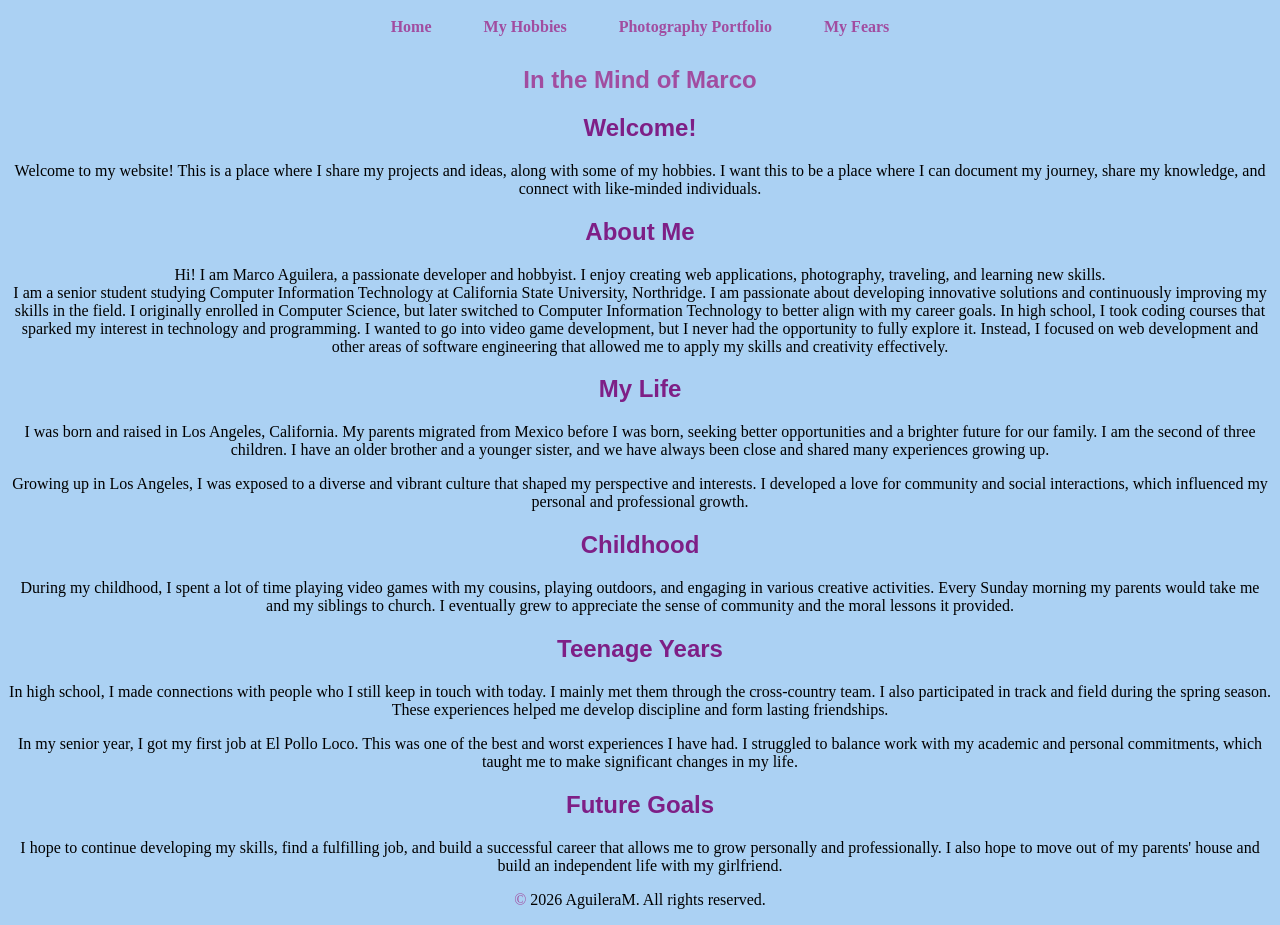
<file: index.html>
<!DOCTYPE html>
<html lang="en">
<head>
    <meta charset="UTF-8">
    <title>In the Mind of Marco</title>
    <link rel="stylesheet" href="styles.css">
</head>
<!-- Body content starts here  -->
<body>
<!-- Give Aria-roles to the main structural elements for accessibility -->
    <header role="banner">
        <nav role="navigation" aria-label="Main navigation">
            <ul>
                <li><a href="index.html" title="In the Mind of Marco">Home</a></li>
                <li><a href="hobbies.html" title="My hobbies">My Hobbies</a></li>
                <li><a href="portfolio.html" title="Photography portfolio">Photography Portfolio</a></li>
                <li><a href="myfears.html" title="My Fears">My Fears</a></li>
            </ul>
        </nav>
    </header>
    <main role="main">
        <section id="welcome" aria-labelledby="welcome-heading">
            <h1 id="welcome-heading">In the Mind of Marco</h1>
            <h2>Welcome!</h2>
            <p>Welcome to my website! This is a place where I share my projects and ideas, along with some of my hobbies. I want this to be a place where I can document my journey, share my knowledge, and connect with like-minded individuals.</p>
        </section>

        <!-- About me section -->
        <section id="about-me" aria-labelledby="about-me-heading">
            <h2 id="about-me-heading">About Me</h2>
        <p> Hi! I am Marco Aguilera, a passionate developer and hobbyist. I enjoy creating web applications, photography, traveling, and learning new skills.
            <br>
            I am a senior student studying Computer Information Technology at California State University, Northridge. I am passionate about developing innovative solutions and continuously improving my skills in the field.
            I originally enrolled in Computer Science, but later switched to Computer Information Technology to better align with my career goals. In high school, I took coding courses that sparked my interest in technology and programming. I wanted to go into video game development, but I never had the opportunity to fully explore it. Instead, I focused on web development and other areas of software engineering that allowed me to apply my skills and creativity effectively.
        </p>
        </section>
        <!-- My life section -->
        <section id="my-life" aria-labelledby="my-life-heading">
            <h2 id="my-life-heading">My Life</h2>
            <p>I was born and raised in Los Angeles, California. My parents migrated from Mexico before I was born, seeking better opportunities and a brighter future for our family. I am the second of three children. I have an older brother and a younger sister, and we have always been close and shared many experiences growing up.</p>
            <!-- Start of new idea, create a paragraph about growing up in Los Angeles -->
            <p>Growing up in Los Angeles, I was exposed to a diverse and vibrant culture that shaped my perspective and interests. I developed a love for community and social interactions, which influenced my personal and professional growth.</p>
        </section>
        <!-- Childhood section -->
        <section id="childhood" aria-labelledby="childhood-heading">
            <h2 id="childhood-heading">Childhood</h2>
            <p>During my childhood, I spent a lot of time playing video games with my cousins, playing outdoors, and engaging in various creative activities. Every Sunday morning my parents would take me and my siblings to church. I eventually grew to appreciate the sense of community and the moral lessons it provided.</p>
        </section>
        <!-- Teenage years section -->
        <section id="teenage-years" aria-labelledby="teenage-years-heading">
            <h2 id="teenage-years-heading">Teenage Years</h2>
            <p>In high school, I made connections with people who I still keep in touch with today. I mainly met them through the cross-country team. I also participated in track and field during the spring season. These experiences helped me develop discipline and form lasting friendships.</p>
            <p>In my senior year, I got my first job at El Pollo Loco. This was one of the best and worst experiences I have had. I struggled to balance work with my academic and personal commitments, which taught me to make significant changes in my life.</p>
        </section>
        <!-- Future goals section -->
        <section id="future-goals" aria-labelledby="future-goals-heading">
            <h2 id="future-goals-heading">Future Goals</h2>
            <p>I hope to continue developing my skills, find a fulfilling job, and build a successful career that allows me to grow personally and professionally. I also hope to move out of my parents' house and build an independent life with my girlfriend.</p>
        </section>
    </main>
        <footer role="contentinfo">
            <p>
                <!-- Use the span with the copyright class for the copyright symbol -->
                <span class="copyright">&copy;</span> 2026 AguileraM. All rights reserved.</p>
        </footer>
</body>
</html>
</file>
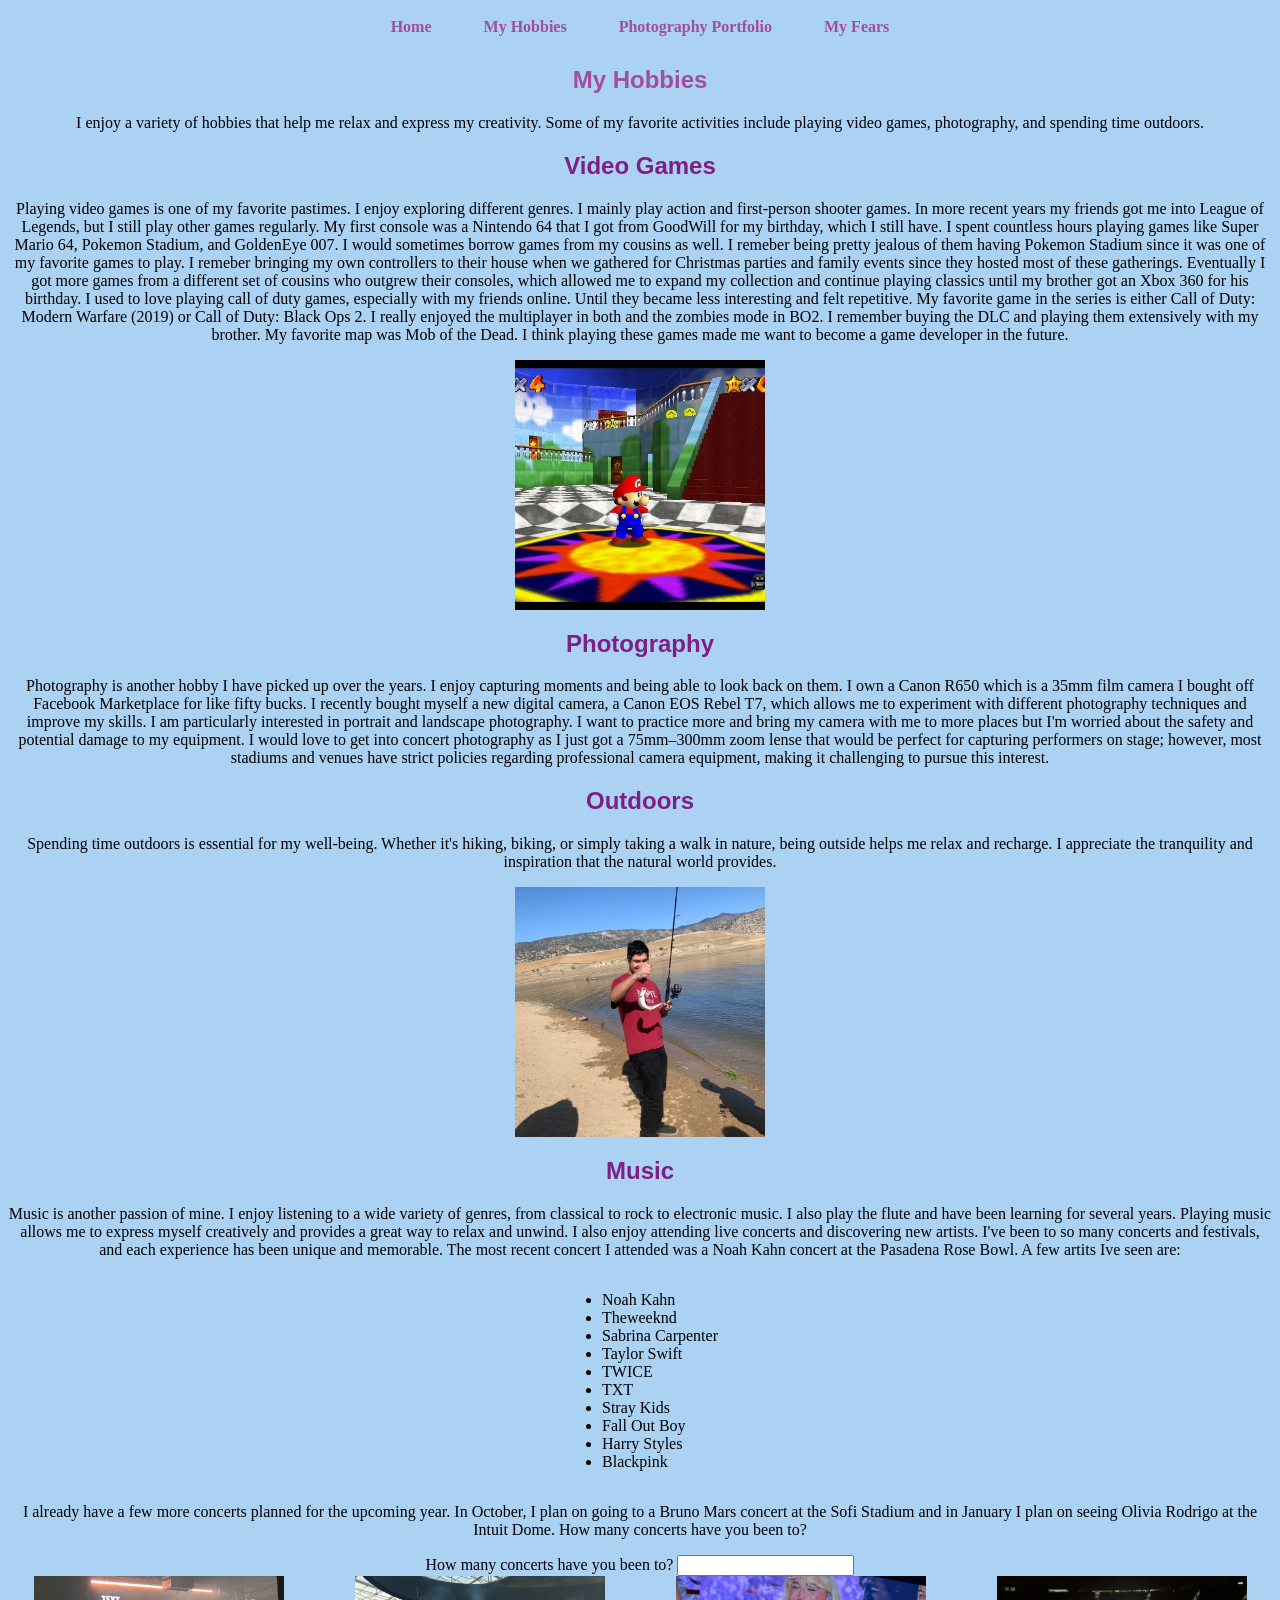
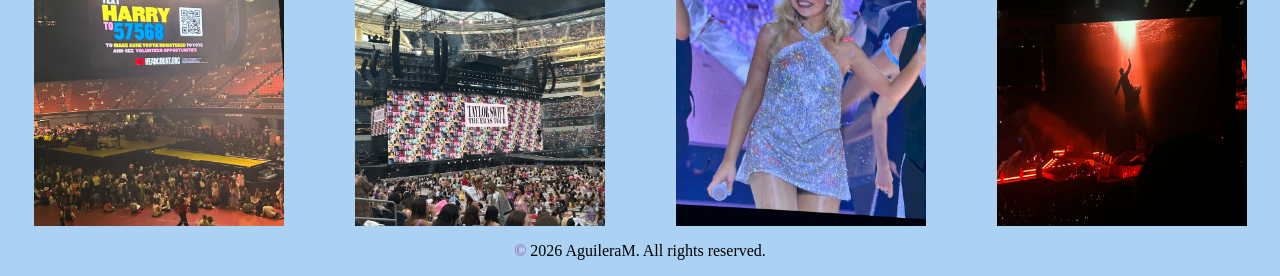
<file: hobbies.html>
<!DOCTYPE html>
<html lang="en">
<head>
    <meta charset="UTF-8">
    <title>My Hobbies</title>
    <link rel="stylesheet" href="styles.css">
</head>
<body>
    <header role="banner">
        <nav role="navigation" aria-label="Main navigation">
            <ul>
                <li><a href="index.html" title="In The Mind of Marco">Home</a></li>
                <li><a href="hobbies.html" title="My Hobbies">My Hobbies</a></li>
                <li><a href="portfolio.html" title="Photography Portfolio">Photography Portfolio</a></li>
                <li><a href="myfears.html" title="My Fears">My Fears</a></li>
            </ul>
        </nav>
    </header>
    <main role="main">
    <!-- Start of hobbies section -->
<section id="hobbies">
    <h1>My Hobbies</h1>
    <p>
        I enjoy a variety of hobbies that help me relax and express my creativity. Some of my favorite activities include playing video games, photography, and spending time outdoors.
    </p>
</section>

<h2>Video Games</h2>
<!-- Stop translation software from translating this section -->
<p translate="no">
    Playing video games is one of my favorite pastimes. I enjoy exploring different genres. I mainly play action and first-person shooter games. In more recent years my friends got me into League of Legends, but I still play other games regularly. 
    My first console was a Nintendo 64 that I got from GoodWill for my birthday, which I still have. I spent countless hours playing games like Super Mario 64, Pokemon Stadium, and GoldenEye 007. I would sometimes borrow games from my cousins as well. I remeber being pretty jealous of them having Pokemon Stadium since it was one of my favorite games to play. I remeber bringing my own controllers to their house when we gathered for Christmas parties and family events since they hosted most of these gatherings. Eventually I got more games from a different set of cousins who outgrew their consoles, which allowed me to expand my collection and continue playing classics until my brother got an Xbox 360 for his birthday.
    I used to love playing call of duty games, especially with my friends online. Until they became less interesting and felt repetitive. My favorite game in the series is either Call of Duty: Modern Warfare (2019) or Call of Duty: Black Ops 2. I really enjoyed the multiplayer in both and the zombies mode in BO2. I remember buying the DLC and playing them extensively with my brother. My favorite map was Mob of the Dead. I think playing these games made me want to become a game developer in the future.
</p>
<img class="photo" src="images/smario.jpg" alt="Screenshot of Super Mario 64 on the Nintendo 64.">

<h2>Photography</h2>
<p>
    Photography is another hobby I have picked up over the years. I enjoy capturing moments and being able to look back on them. I own a Canon R650 which is a 35mm film camera I bought off Facebook Marketplace for like fifty bucks. I recently bought myself a new digital camera, a Canon EOS Rebel T7, which allows me to experiment with different photography techniques and improve my skills. I am particularly interested in portrait and landscape photography. I want to practice more and bring my camera with me to more places but I'm worried about the safety and potential damage to my equipment. I would love to get into concert photography as I just got a 75mm&ndash;300mm zoom lense that would be perfect for capturing performers on stage; however, most stadiums and venues have strict policies regarding professional camera equipment, making it challenging to pursue this interest.
</p>

<h2>Outdoors</h2>
<p>
    Spending time outdoors is essential for my well-being. Whether it's hiking, biking, or simply taking a walk in nature, being outside helps me relax and recharge. I appreciate the tranquility and inspiration that the natural world provides.
</p>
<img class="photo" src="images/fishing.jpeg" alt="Fishing outdoors at Lake Isabella.">

<h2>Music</h2>
<p translate="yes">
    Music is another passion of mine. I enjoy listening to a wide variety of genres, from classical to rock to electronic music. I also play the flute and have been learning for several years. Playing music allows me to express myself creatively and provides a great way to relax and unwind. I also enjoy attending live concerts and discovering new artists. I've been to so many concerts and festivals, and each experience has been unique and memorable. The most recent concert I attended was a Noah Kahn concert at the Pasadena Rose Bowl. A few artits Ive seen are:
    <ul>
        <li>Noah Kahn</li>
        <li>Theweeknd</li>
        <li>Sabrina Carpenter</li>
        <li>Taylor Swift</li>
        <li>TWICE</li>
        <li>TXT</li>
        <li>Stray Kids</li>
        <li>Fall Out Boy</li>
        <li>Harry Styles</li>
        <li>Blackpink</li>
    </ul>
    </p>
   <p>I already have a few more concerts planned for the upcoming year. In October, I plan on going to a Bruno Mars concert at the Sofi Stadium and in January I plan on seeing Olivia Rodrigo at the Intuit Dome. How many concerts have you been to?
</p>
<!-- Input for number of concerts attended -->
<label for="concerts">
    How many concerts have you been to?
</label>
<!-- Input field for number of concerts attended only takes numeric values to avoid invalid input -->
<input type="number"
       id="concerts"
       name="concerts"
       inputmode="numeric"
       min="0">

<div class="image-row">
    <img class="photo" src="images/harry.jpeg" alt="Attending a live music concert for Harry Styles.">
    <img class="photo" src="images/taylor.jpeg" alt="Attending a live music concert for Taylor Swift.">
    <img class="photo" src="images/sabrina.jpeg" alt="Attending a live music concert for Sabrina Carpenter.">
    <img class="photo" src="images/theweeknd.jpeg" alt="Attending a live music concert for The Weeknd.">
</div>

    </main>
    <footer role="contentinfo">
        <p>
            <!-- Use the span with the copyright class for the copyright symbol -->
            <span class="copyright">&copy;</span> 2026 AguileraM. All rights reserved.</p>
    </footer>
</body>
</html>
</file>
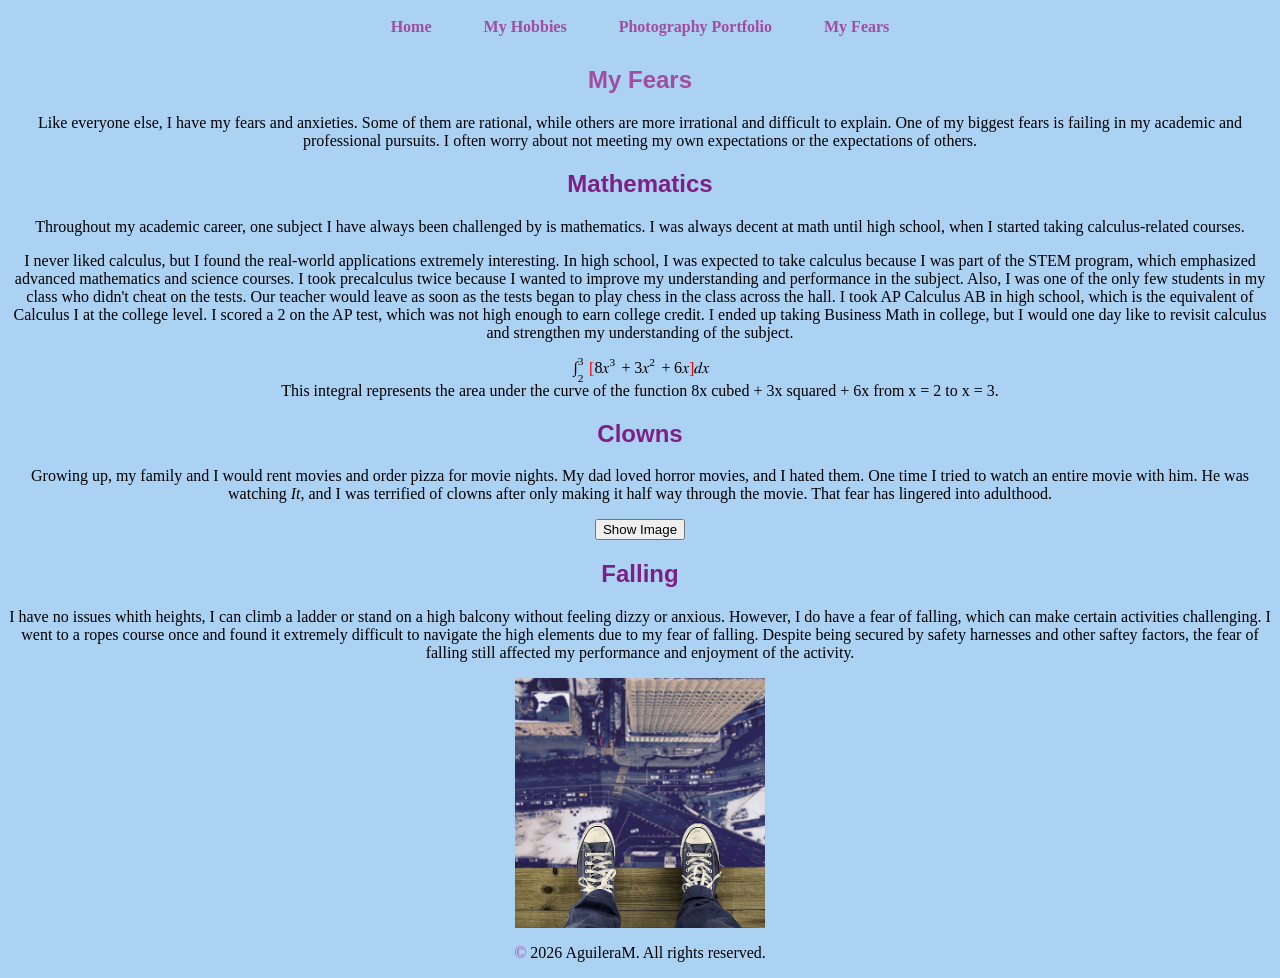
<file: myfears.html>
<!DOCTYPE html>
<html lang="en">
<head>
    <meta charset="UTF-8">
    <title>My Fears</title>
    <link rel="stylesheet" href="styles.css">
</head>

<body>
    <header role="banner">
        <nav role="navigation" aria-label="Main navigation">
            <ul>
                <li><a href="index.html" title="In the Mind of Marco">Home</a></li>
                <li><a href="hobbies.html" title="My hobbies">My Hobbies</a></li>
                <li><a href="portfolio.html" title="Photography portfolio">Photography Portfolio</a></li>
                <li><a href="myfears.html" title="My fears" aria-current="page">My Fears</a></li>
            </ul>
        </nav>
    </header>

    <main role="main">
        <section id="fears" aria-labelledby="fears-heading">
            <h1 id="fears-heading">My Fears</h1>
            <p>
                Like everyone else, I have my fears and anxieties. Some of them are rational, while others are more irrational and difficult to explain.
                One of my biggest fears is failing in my academic and professional pursuits. I often worry about not meeting my own expectations or the expectations of others.
            </p>
        </section>
            <section id="mathematics" aria-labelledby="mathematics-heading">
                <h2 id="mathematics-heading">Mathematics</h2>
                <p>
                    Throughout my academic career, one subject I have always been
                    challenged by is mathematics. I was always decent at math until
                    high school, when I started taking calculus-related courses.
                </p>
                <p>
                    I never liked calculus, but I found the real-world applications
                    extremely interesting. In high school, I was expected to take
                    calculus because I was part of the STEM program, which emphasized
                    advanced mathematics and science courses. I took precalculus twice
                    because I wanted to improve my understanding and performance in
                    the subject. Also, I was one of the only few students in my class who
                    didn't cheat on the tests. Our teacher would leave as soon as the tests began
                    to play chess in the class across the hall.
                    I took AP Calculus AB in high school, which is the equivalent of
                    Calculus I at the college level. I scored a 2 on the AP test,
                    which was not high enough to earn college credit. I ended up taking
                    Business Math in college, but I would one day like to revisit
                    calculus and strengthen my understanding of the subject.
                </p>

                <math
                    display="block"
                    aria-label="The integral from 2 to 3 of 8 x cubed plus 3 x squared plus 6 x d x">
                    <msubsup>
                        <mo>&#x222B;</mo>
                        <mn>2</mn>
                        <mn>3</mn>
                    </msubsup>
                    <mo class="bracket">[</mo>
                    <mn>8</mn>
                    <msup>
                        <mi>x</mi>
                        <mn>3</mn>
                    </msup>
                    <mo>+</mo>
                    <mn>3</mn>
                    <msup>
                        <mi>x</mi>
                        <mn>2</mn>
                    </msup>
                    <mo>+</mo>
                    <mn>6</mn>
                    <mi>x</mi>
                    <mo class="bracket">]</mo>
                    <mi>d</mi>
                    <mi>x</mi>
                </math>
                <!--Use this span to explain the integral above as a caption-->
                <span>This integral represents the area under the curve of the function 8x cubed + 3x squared + 6x from x = 2 to x = 3.</span>
            </section>

            <section id="clowns" aria-labelledby="clowns-heading">
                <h2 id="clowns-heading">Clowns</h2>
                <p>
                    Growing up, my family and I would rent movies and order pizza
                    for movie nights. My dad loved horror movies, and I hated them.
                    One time I tried to watch an entire movie with him. He was
                    watching <em>It</em>, and I was terrified of clowns after only making it half way through the movie. That
                    fear has lingered into adulthood.
                </p>

                <!-- Button to toggle clown image -->
                 <!-- Giving the button an id to make it accesable for the script below along with aria attributes -->
 <button type="button"
        id="imageButton"
        aria-controls="clownImage"
        aria-expanded="false">
    Show Image
</button>

<img id="clownImage"
     src="images/clown.jpg"
     alt="Clown"
     hidden>


            </section>
        <!-- End of clowns section -->
            <section id="falling" aria-labelledby="falling-heading">
                <h2 id="falling-heading">Falling</h2>
                <p>
                    I have no issues whith heights, I can climb a ladder or stand on a high balcony without feeling dizzy or anxious. However, I do have a fear of falling, which can make certain activities challenging. I went to a ropes course once and found it extremely difficult to navigate the high elements due to my fear of falling. Despite being secured by safety harnesses and other saftey factors, the fear of falling still affected my performance and enjoyment of the activity.
                </p>
                <img class="photo" src="images/heights.jpg" alt="A picture taken from a high vantage point, looking down.">
            </section>
        <!-- End of falling section --> 

    </main>

   <footer role="contentinfo">
        <p>
            <!-- Use the span with the copyright class for the copyright symbol -->
            <span class="copyright">&copy;</span> 2026 AguileraM. All rights reserved.</p>
    </footer>

<!-- SCRIPT FOR TOGGLING CLOWN IMAGE DONT TOUCH-->
    <script>
    const button = document.getElementById("imageButton");
    const image = document.getElementById("clownImage");

    button.addEventListener("click", function () {
        image.hidden = !image.hidden;

        if (image.hidden) {
            button.textContent = "Show Image";
            button.setAttribute("aria-expanded", "false");
        } else {
            button.textContent = "Hide Image";
            button.setAttribute("aria-expanded", "true");
        }
    });
</script>
</body>
</html>
</file>
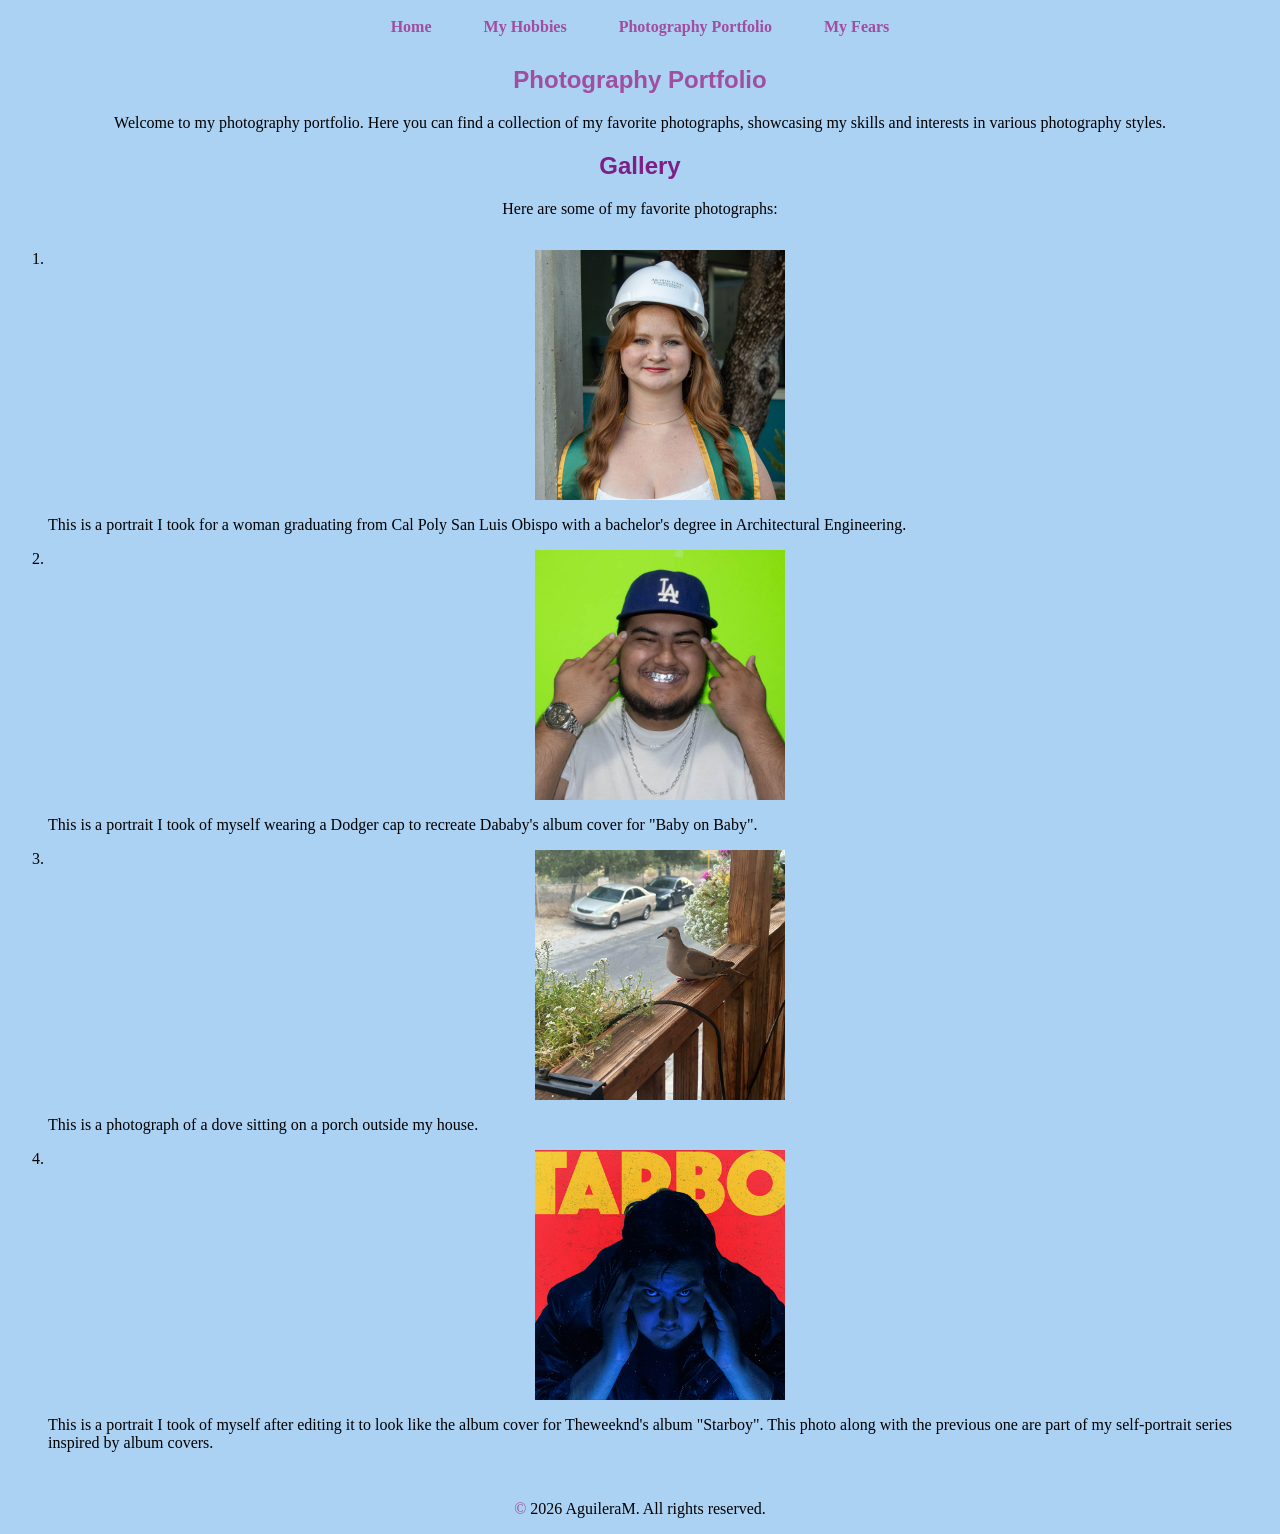
<file: portfolio.html>
<!DOCTYPE html>
<html lang="en">
<head>
    <meta charset="UTF-8">
    <title>Photography Portfolio</title>
    <link rel="stylesheet" href="styles.css">
</head>
<body>
    <header role="banner">
        <nav role="navigation" aria-label="Main navigation">
            <ul>
                <li><a href="index.html" title="In The Mind of Marco">Home</a></li>
                <li><a href="hobbies.html" title="My Hobbies">My Hobbies</a></li>
                <li><a href="portfolio.html" title="Photography Portfolio">Photography Portfolio</a></li>
                <li><a href="myfears.html" title="My Fears">My Fears</a></li>
            </ul>
        </nav>
    </header>
    <!-- Start of portfolio section -->
    <main role="main">
        <section id="portfolio">
    <h1>Photography Portfolio</h1>
        <p>
            Welcome to my photography portfolio. Here you can find a collection of my favorite photographs, showcasing my skills and interests in various photography styles.
        </p>
    </section>
    </main>

<h2>Gallery</h2>
<section id="gallery">
    <p>Here are some of my favorite photographs:</p>
    <ol>
        <li><img class="photo" src="images/grad-256-11.jpg" alt="A portrait photograph of a red-haired woman wearing a white blouse, white hard hat, and graduation stole looking directly at the camera."></li>
        <p>This is a portrait I took for a woman graduating from Cal Poly San Luis Obispo with a bachelor's degree in Architectural Engineering.</p>
        <li><img class="photo" src="images/A7_AguileraM_260511_Portfolio-15-15.jpg" alt="A portrait photograph of a person with a Dodger cap looking directly at the camera."></li>
        <p>This is a portrait I took of myself wearing a Dodger cap to recreate Dababy's album cover for "Baby on Baby".</p>
        <li><img class="photo" src="images/IMG_3630.jpg" alt="A picture of a dove sitting on a porch"></li>
        <p>This is a photograph of a dove sitting on a porch outside my house.</p>
        <li><img class="photo" src="images/A6_AguileraM_260422-7-web-1.jpg" alt="A portrait photograph of a person looking directly at the camera."></li>
        <p>This is a portrait I took of myself after editing it to look like the album cover for Theweeknd's album "Starboy". This photo along with the previous one are part of my self-portrait series inspired by album covers.</p>
    </ol>
</section>

 <footer role="contentinfo">
        <p>
            <!-- Use the span with the copyright class for the copyright symbol -->
            <span class="copyright">&copy;</span> 2026 AguileraM. All rights reserved.</p>
    </footer>
</body>
</html>
</file>
<file: styles.css>
body {
    background-color: #abd1f3;
    text-align: center;
}

h1 {
    color: #A14DA0;
    font-family: Arial, sans-serif;
    text-align: center;
}

h2{ 
    color: #7E1F86;
    font-family: Arial, sans-serif;
    text-align: center;
}

nav ul {
    display: flex;
    justify-content: center;
    gap: 20px;
    list-style: none;
    margin: 0;
    padding: 0;
}

nav a {
    display: block;
    padding: 10px 16px;
    color: #A14DA0;
    text-decoration: none;
    font-weight: bold;
    border-radius: 6px;
}

nav a:hover,
nav a:focus {
    background-color: #9D79BC;
    color: white;
}
.copyright {
    color: #A14DA0;
}

.photo {
    width: 250px;
    height: 250px;
    object-fit: cover;
    display: block;
    display: block;
    margin-left: auto;
    margin-right: auto;
}

.image-row {
    display: flex;
    justify-content: center;
    gap: 20px;
}

.image-row img {
    width: 250px;
    height: 250px;
    object-fit: cover;
}

.bracket {
    color: red;
}

ul,
ol {
    display: inline-block;
    text-align: left;
}
</file>
